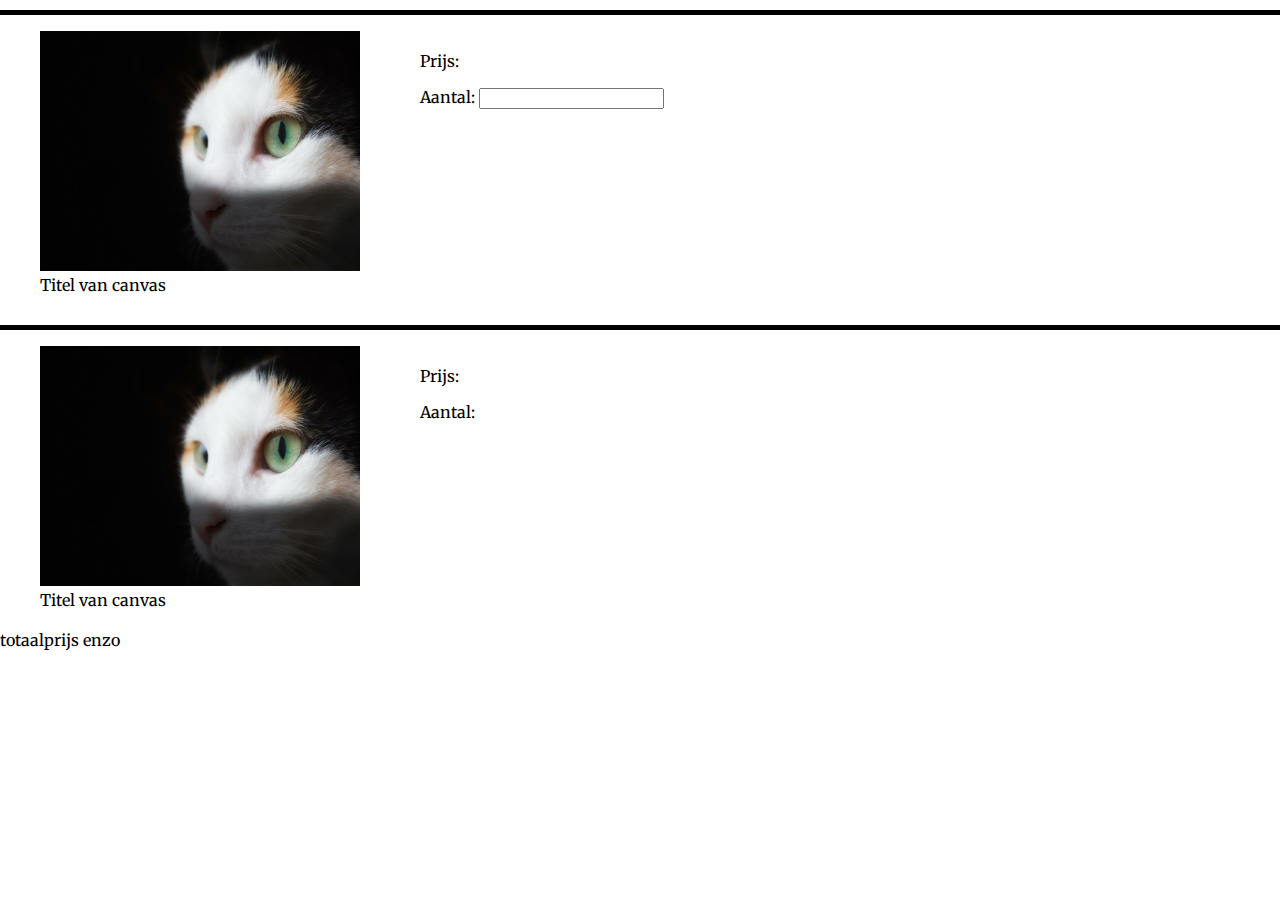
<file: test.html>
<!DOCTYPE html>
<html>

<head>
    <meta charset="utf-8" />
    <meta http-equiv="X-UA-Compatible" content="IE=edge">
    <title>PiKasso.nl</title>
    <meta name="viewport" content="width=device-width, initial-scale=1">
    <link rel="stylesheet" type="text/css" media="screen" href="Css/test.css" />
    <link href="https://fonts.googleapis.com/css?family=Cabin|Julius+Sans+One|Oswald|Roboto|Merriweather" rel="stylesheet">
</head>

<body>
    <div class="overzicht">
        <div class="productregel">
            <div class="previewplaatje">
                <figure><img src="Images/dieren_2_foto_zwart.jpg" height="240px" width="320px">
                    <figcaption>Titel van canvas</figcaption>
                </figure>
            </div>
            <div class="stukje_tekst">
                <p>Prijs:</p>
                <p>Aantal: <input type="number"></input>
                </p>
            </div>
        </div>
        <div class="productregel">
                <div class="previewplaatje">
                    <figure><img src="Images/dieren_2_foto_zwart.jpg" height="240px" width="320px">
                        <figcaption>Titel van canvas</figcaption>
                    </figure>
                </div>
                <div class="stukje_tekst">
                    <p>Prijs:</p>
                    <p>Aantal: </p>

                </div>
            </div>

            totaalprijs enzo
    </div>
    </body>
</html>
</file>
<file: Css/test.css>
body {
    padding: 0;
    margin: 0;
    font-family: 'Merriweather', serif;
}

/* div {
    border-style: solid;
    border-color: red;
    border-width: 1px;
} */

.overzicht {
    display: flex;
    flex-direction: column;
    flex-wrap: wrap;
}
.productregel {
    margin-top: 10px;
    display: flex;
    flex-direction: row;
    flex-wrap: wrap;
    border-style: solid;
    border-width: 5px 0px 0px 0px;
}

.previewplaatje {
    height: 300px;
}

.stukje_tekst {
    padding: 20px;
}
</file>
